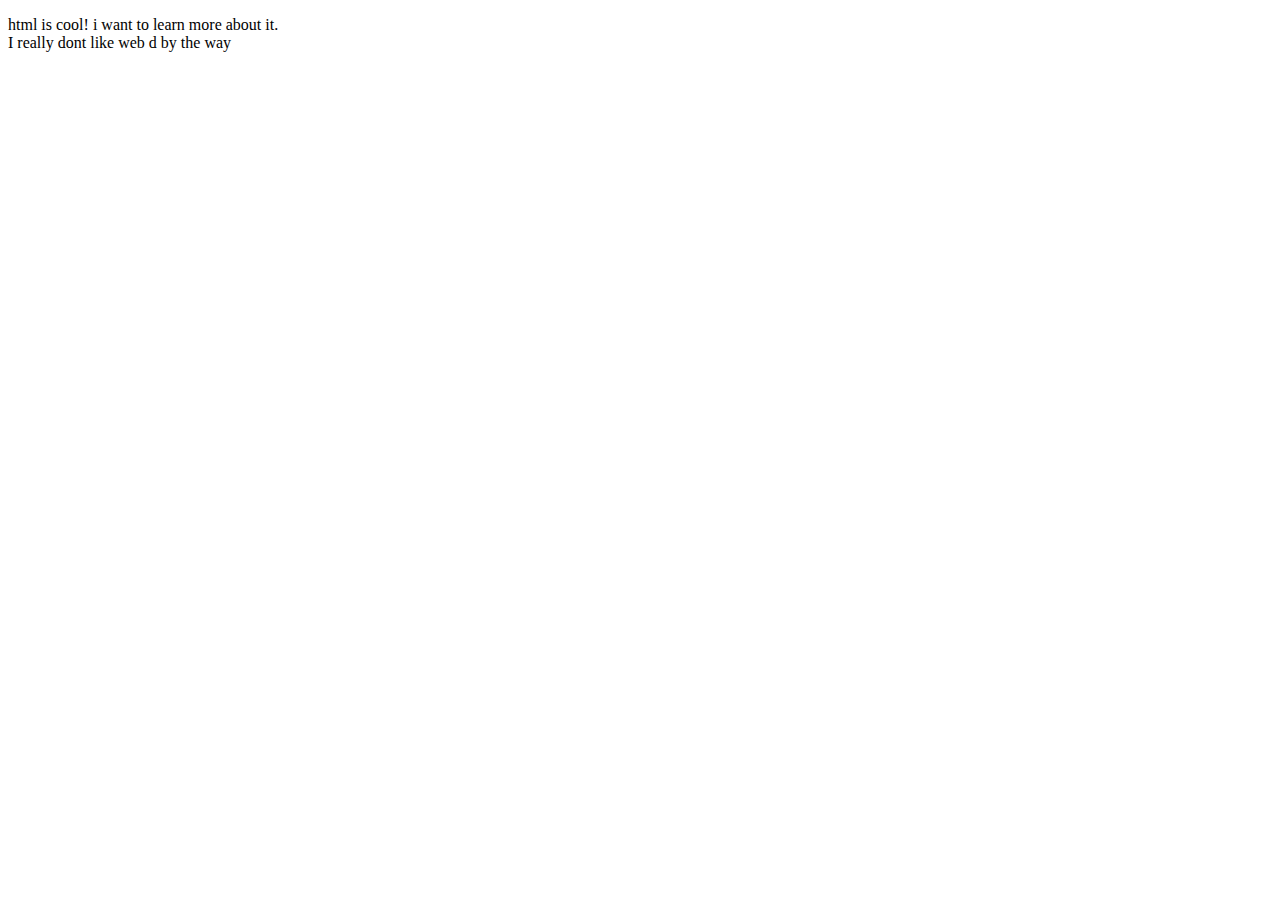
<file: site/index.html>
<!DOCTYPE html>
<html>
<head>
    <meta charset="utf 8"
    <title></title>


</head>
<body>
    <p onclick = "alert('hi')">html is cool! i want to learn more about it. <br>
        I really dont like web d by the way</p>
</body>
</file>
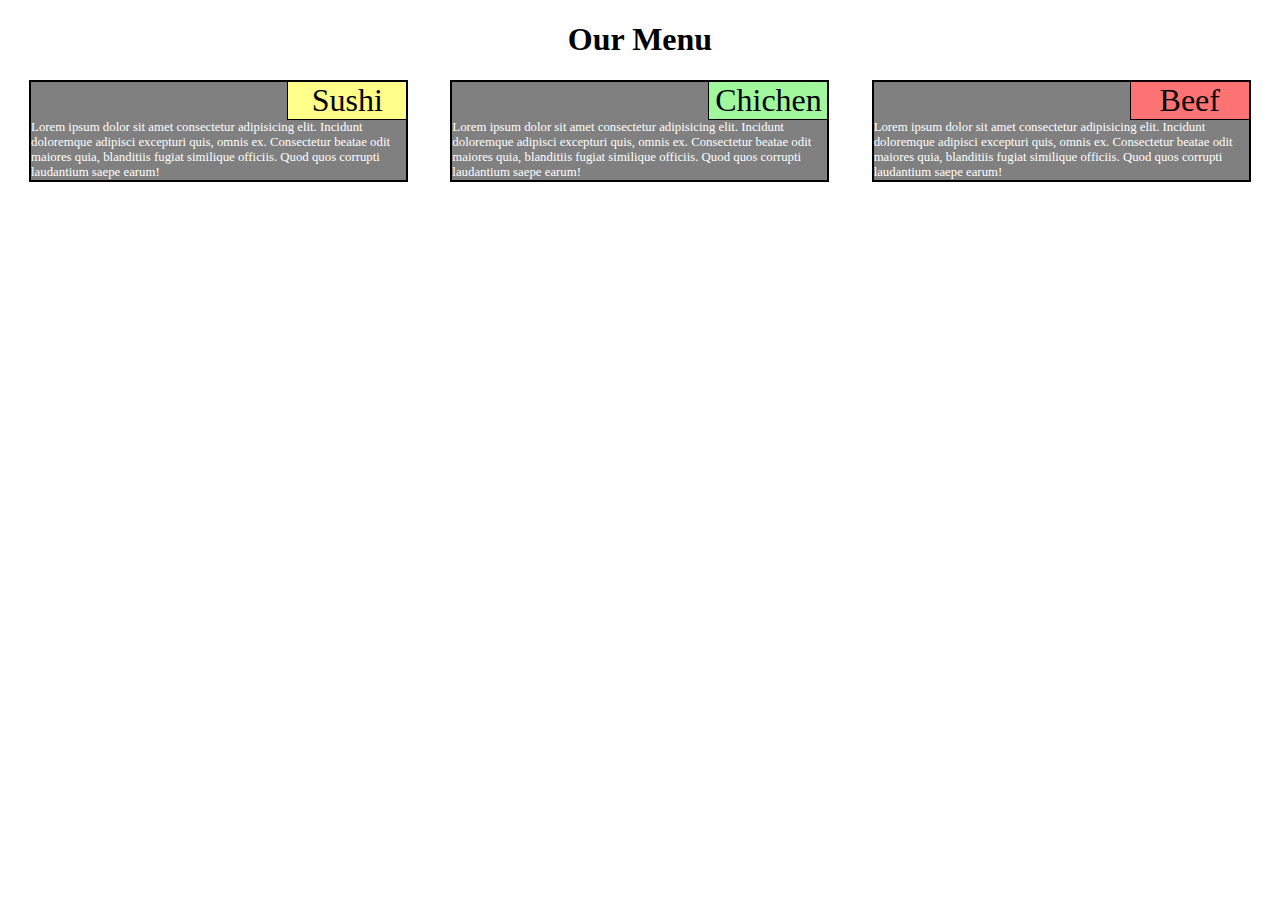
<file: site/module2-sol/index.html>
<!DOCTYPE html>
<html>
    <head>
        <meta charset="utf 8">
        <title>moudle2 assignment</title>
        <link rel="stylesheet" href="style.css">

    </head>
    <body>
    <h1>Our Menu</h1>
     <div class="bcontainer1" >
        <div class="container">
            <div class = "details1">Sushi</div>
            <div class = "content">Lorem ipsum dolor sit amet consectetur adipisicing elit.
                 Incidunt doloremque adipisci excepturi quis, omnis ex.
                 Consectetur beatae odit maiores quia, blanditiis fugiat similique officiis.
                 Quod quos corrupti laudantium saepe earum!


                
                
            </div>
          
        </div>
     </div>
     <div class="bcontainer2">
        <div class="container">
            <div class = "details2">Chichen</div>
            <div class = "content">Lorem ipsum dolor sit amet consectetur adipisicing elit.
                 Incidunt doloremque adipisci excepturi quis, omnis ex.
                 Consectetur beatae odit maiores quia, blanditiis fugiat similique officiis.
                 Quod quos corrupti laudantium saepe earum!


                
                
            </div>
          
        </div>
     </div>
    <div class="bcontainer3">
        <div class="container" id="container3">
            <div class = "details3">Beef</div>
            <div class = "content">Lorem ipsum dolor sit amet consectetur adipisicing elit.
                 Incidunt doloremque adipisci excepturi quis, omnis ex.
                 Consectetur beatae odit maiores quia, blanditiis fugiat similique officiis.
                 Quod quos corrupti laudantium saepe earum!


                
                
            </div>
          
        </div>
    </div>
   
    </body>
</html>
</file>
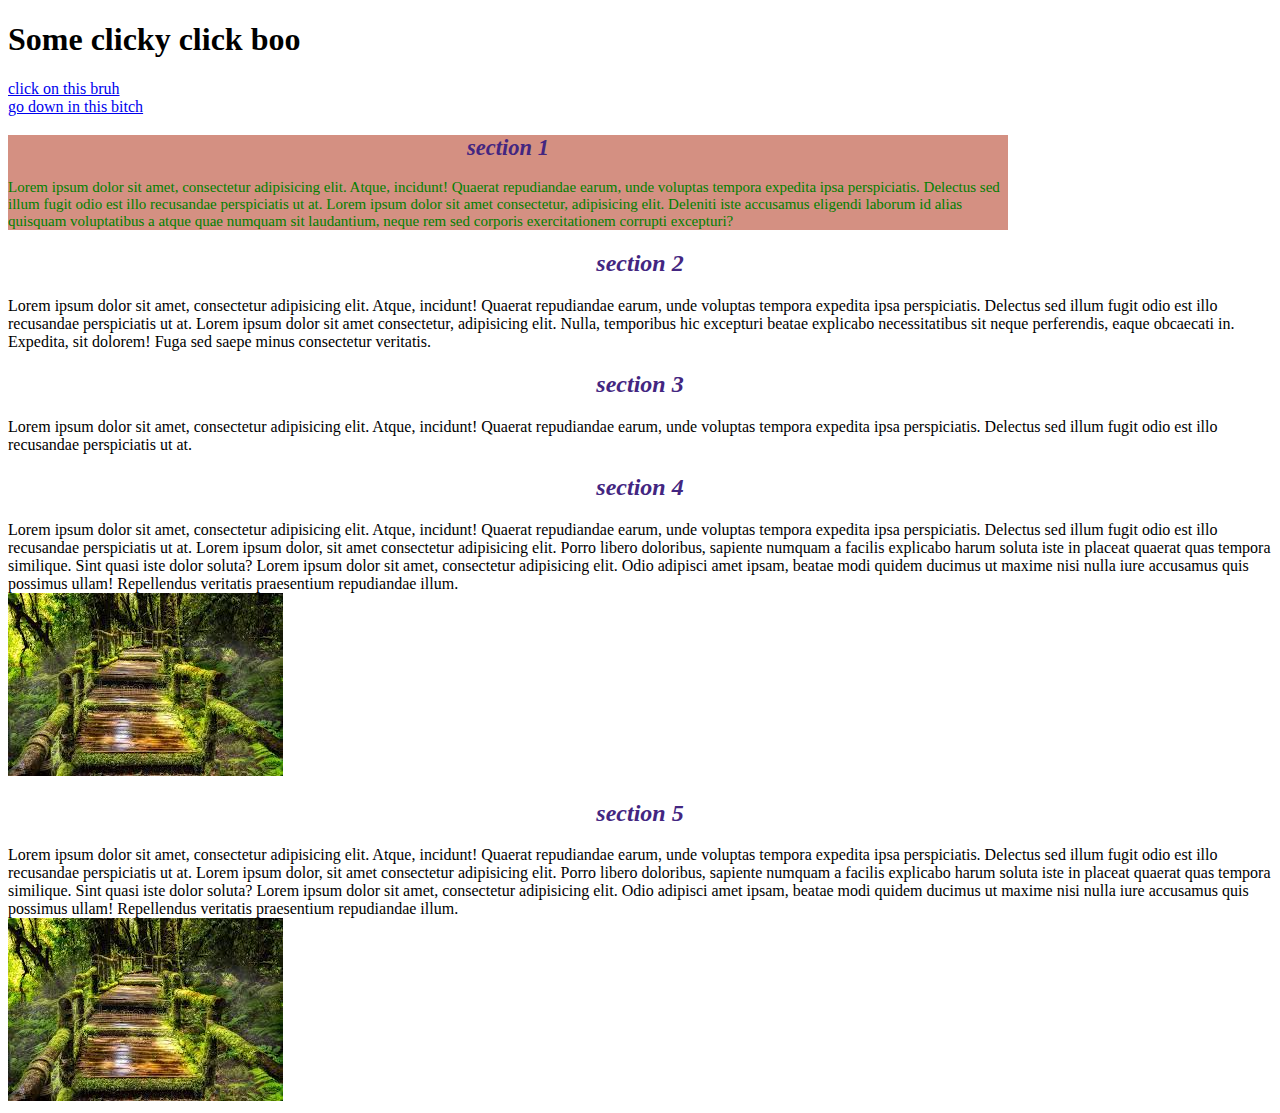
<file: site/links.html>
<!DOCTYPE html>
<htmnl>
    <head>
        <title>
        just learning to make links
        </title>
        <style>
        #section1  {
            color: green;
            font-size: 15px;
            width: 1000px;
            background-color: rgb(212, 144, 130);
        }
        h2 {
            color: rgb(67, 38, 129);
            text-align: center;
            font-style: italic;
            
        }
        </style>

        <meta charset="utf-8"
        
    <body>
        
        <h1>Some clicky click boo</h1>
        <a href = "list.html" target = "_blank" title = "just click it bitch">
            <div>
                click on this bruh
            </div>
        </a>
        <a href = "#section 5">go down in this bitch</a>
        <section id = "section1">
            <h2>section 1</h2>
            Lorem ipsum dolor sit amet, consectetur adipisicing elit. Atque, incidunt! Quaerat repudiandae earum, 
            unde voluptas tempora expedita ipsa perspiciatis.
            Delectus sed illum fugit odio est illo recusandae perspiciatis ut at.
            Lorem ipsum dolor sit amet consectetur, adipisicing elit. Deleniti iste accusamus eligendi
            laborum id alias quisquam voluptatibus a atque quae numquam sit laudantium, neque rem sed 
            corporis exercitationem corrupti excepturi?
        </section>
        <section id = "section2">
            <h2>section 2</h2>
            Lorem ipsum dolor sit amet, consectetur adipisicing elit. Atque, incidunt! Quaerat repudiandae earum, 
            unde voluptas tempora expedita ipsa perspiciatis.
            Delectus sed illum fugit odio est illo recusandae perspiciatis ut at.
            Lorem ipsum dolor sit amet consectetur, adipisicing elit. Nulla, temporibus hic excepturi beatae explicabo
            necessitatibus sit neque perferendis, eaque obcaecati in. Expedita, sit dolorem! Fuga sed saepe minus consectetur veritatis.
        </section>
        <section id = "section3">
            <h2>section 3</h2>
            Lorem ipsum dolor sit amet, consectetur adipisicing elit. Atque, incidunt! Quaerat repudiandae earum, 
            unde voluptas tempora expedita ipsa perspiciatis.
            Delectus sed illum fugit odio est illo recusandae perspiciatis ut at.

        </section>
        <section id = "section4">
            <h2>section 4 </h2>
            Lorem ipsum dolor sit amet, consectetur adipisicing elit. Atque, incidunt! Quaerat repudiandae earum, 
            unde voluptas tempora expedita ipsa perspiciatis.
            Delectus sed illum fugit odio est illo recusandae perspiciatis ut at.
            Lorem ipsum dolor, sit amet consectetur adipisicing elit. Porro libero doloribus, sapiente numquam a 
            facilis explicabo harum soluta iste in placeat quaerat quas tempora similique. Sint quasi iste dolor soluta?
            Lorem ipsum dolor sit amet, consectetur adipisicing elit. Odio adipisci amet ipsam, beatae modi quidem ducimus
            ut maxime nisi nulla iure accusamus quis possimus ullam! Repellendus veritatis praesentium repudiandae illum.
            <div><img src ="[data-uri]"></div>
            
        </section>
        <section id = "section5">
            <h2>section 5 </h2>
            Lorem ipsum dolor sit amet, consectetur adipisicing elit. Atque, incidunt! Quaerat repudiandae earum, 
            unde voluptas tempora expedita ipsa perspiciatis.
            Delectus sed illum fugit odio est illo recusandae perspiciatis ut at.
            Lorem ipsum dolor, sit amet consectetur adipisicing elit. Porro libero doloribus, sapiente numquam a 
            facilis explicabo harum soluta iste in placeat quaerat quas tempora similique. Sint quasi iste dolor soluta?
            Lorem ipsum dolor sit amet, consectetur adipisicing elit. Odio adipisci amet ipsam, beatae modi quidem ducimus
            ut maxime nisi nulla iure accusamus quis possimus ullam! Repellendus veritatis praesentium repudiandae illum.

        </section>
        <img src ="[data-uri]">
    </body>
    </head>
</htmnl>
</file>
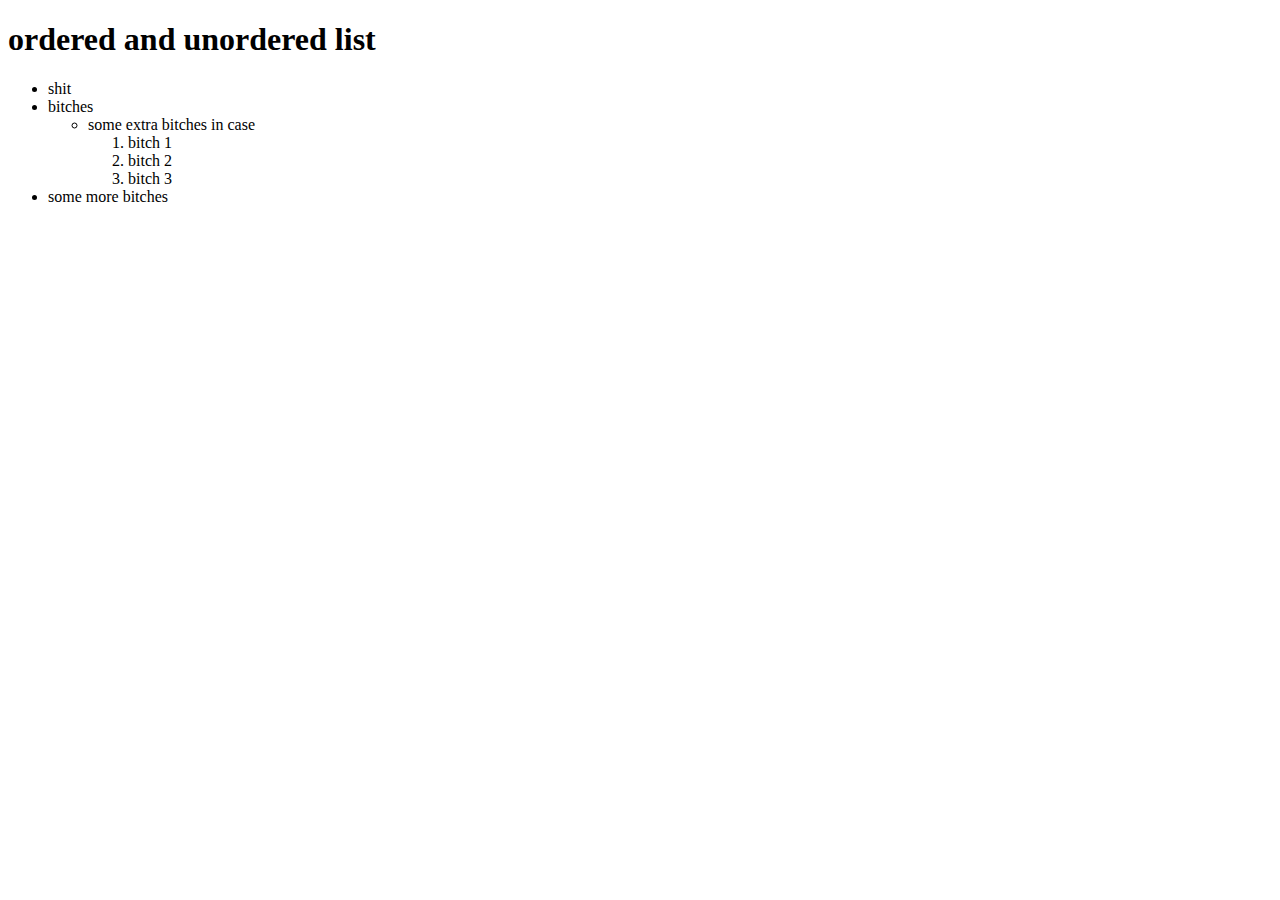
<file: site/list.html>
<!DOCTYPE html>
<html>
    <head>
        <title>
            some basic shit
        </title>
        <meta charset="utf-8">
        <body>
            <h1>ordered and unordered list</h1>
            <ul>
                <li>shit</li>
                <li>bitches
                    <ul>
                        <li>some extra bitches in case
                            <ol>
                                <li>bitch 1</li>
                                <li>bitch 2</li>
                                <li>bitch 3</li>
                            </ol>
                        </li>
                    </ul>
                </li>
                <li>some more bitches</li>
                
            </ul>



        </body>





    </head>




</html>
</file>
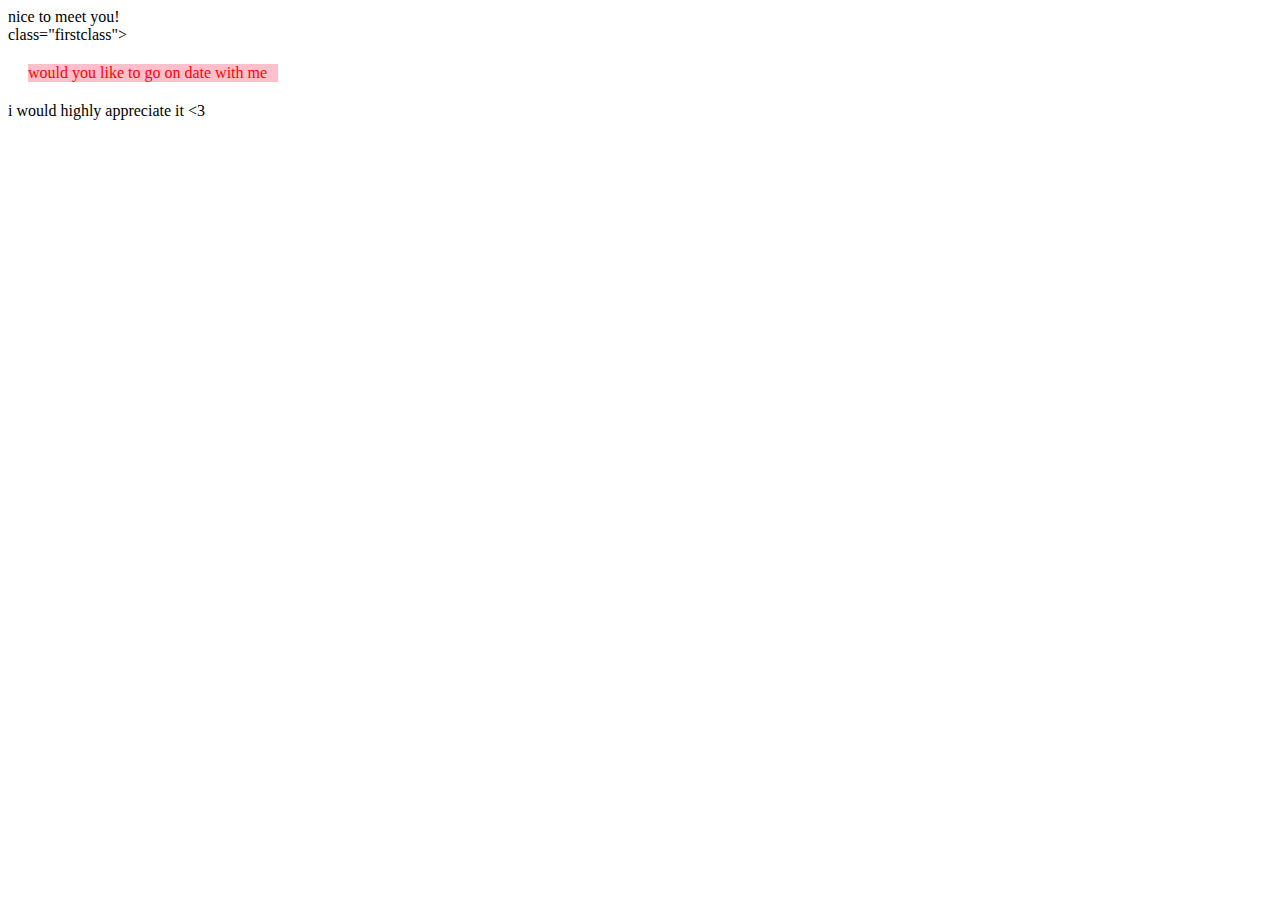
<file: site/style placement/box.html>
<!DOCTYPE html>
<link rel ="stylesheet" href="style.css"
<html>
    <head>
        <title>
            some basic shit
        </title>
        <meta charset="utf 8">
    </head>
    <body>
        <div>
            nice to meet you!
            <div> class="firstclass">
               <div class = "middleclass">would you like to go on date with me</div>
            </div>
            <span>i would highly appreciate it &lt;3</span>
        </div>
    </body>


</html>
</file>
<file: site/module2-sol/style.css>
.container{
    background-color: gray;
    
    border: 2px solid black;
    margin-bottom: 30px;

    margin-right: auto;
    margin-left: auto;
    width: 90%
    
    
    
}
.details1{
    float: right;
    color: rgb(0, 0, 0);
    background-color: rgb(255, 255, 138);
    border: 1px solid black;
    width: 120px;
    text-align: center;
    margin-top: -1px;
    margin-right: -1px;
    font-size: 200%;
}
    
.details2{
     float: right;
        color: rgb(0, 0, 0);
        background-color: rgb(161, 248, 156);
        border: 1px solid black;
        width: 120px;
        text-align: center;
        margin-top: -1px;
        margin-right: -1px;
        font-size: 200%;
    }    
        .details3{
            float: right;
            color: rgb(0, 0, 0);
            background-color: rgb(253, 115, 115);
            border: 1px solid black;
            width: 120px;
            text-align: center;
            margin-top: -1px;
            margin-right: -1px;
            font-size: 200%;
        }
            
        
    
     


.content{
    clear: right;
    color: white;
    font-size: 80%;

}
* {
    box-sizing: border-box;
}


h1{
    text-align: center;
}
/*.bcontainer
    
    
    
}*/
@media (min-width: 992px){
    .bcontainer1,.bcontainer2,.bcontainer3{
        float: left;
    }
    .bcontainer1{
        width: 33.33%
    }
    .bcontainer2{
        width: 33.33%
    }
    .bcontainer3{
        width: 33.33%
    }
}
@media (min-width: 768px) and (max-width: 991px){
    .bcontainer1,.bcontainer2,.bcontainer3{
        float: left;
    }
    .bcontainer1{
        width: 50%
    }
    .bcontainer2{
        width: 50%
    }
    #container3.container{
        width: 95%
    }
    
    }
</file>
<file: site/style placement/style.css>
.middleclass{
    color: red;
    background-color: pink;
    width: 250px;
    margin : 20px;
}
.firstclass{
    background-color: green;
}
</file>
